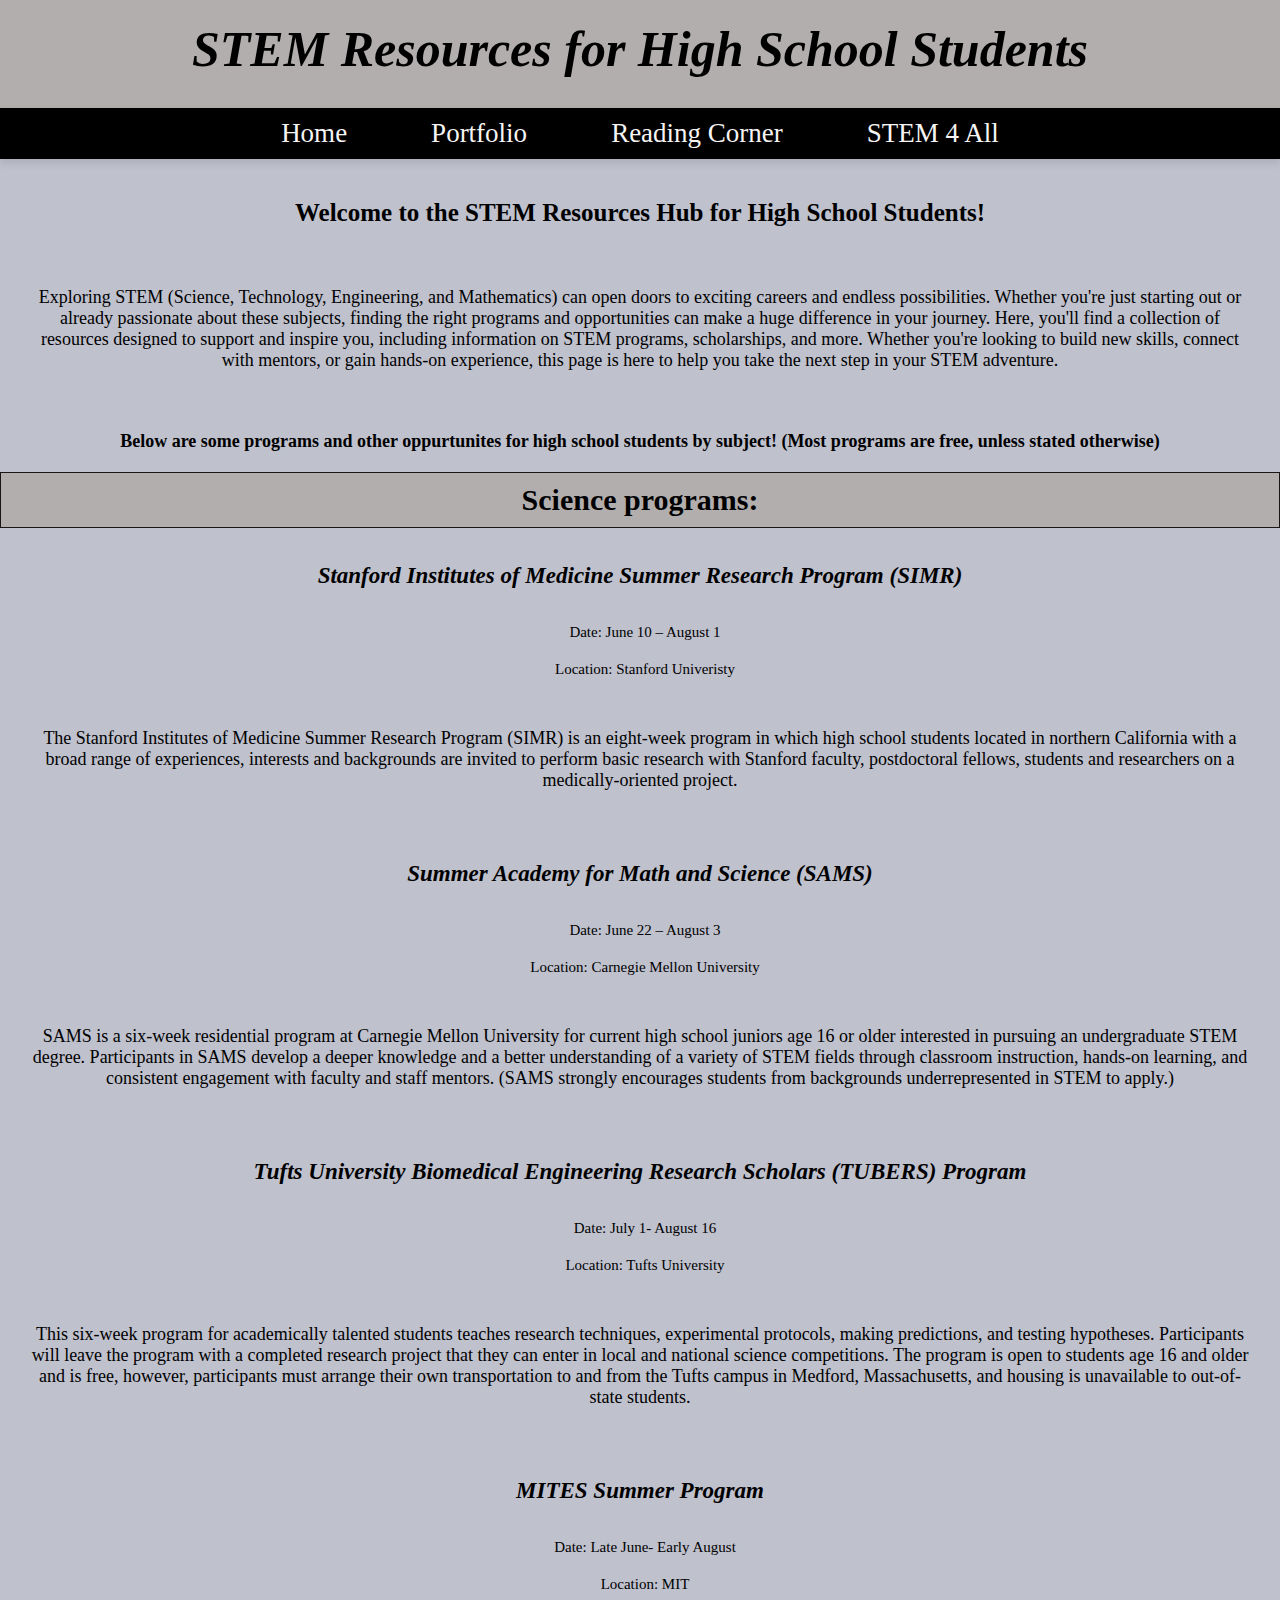
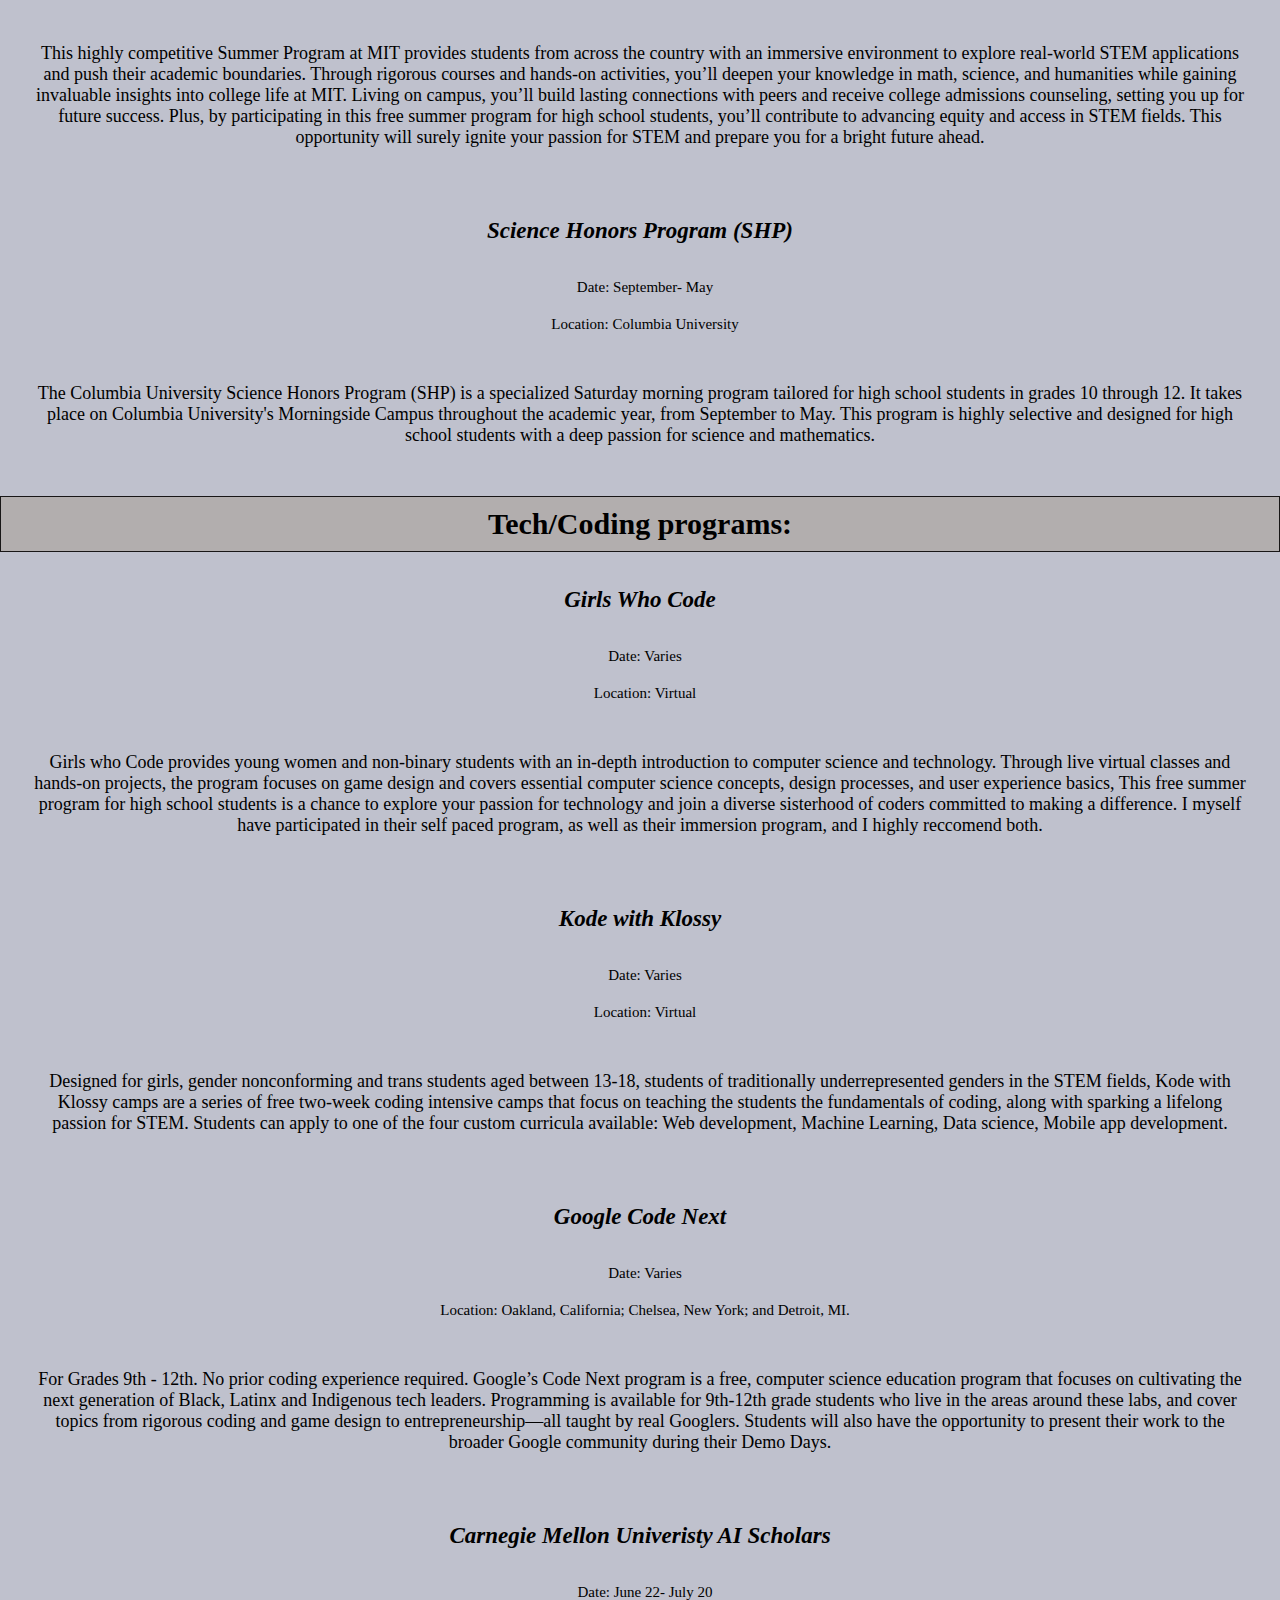
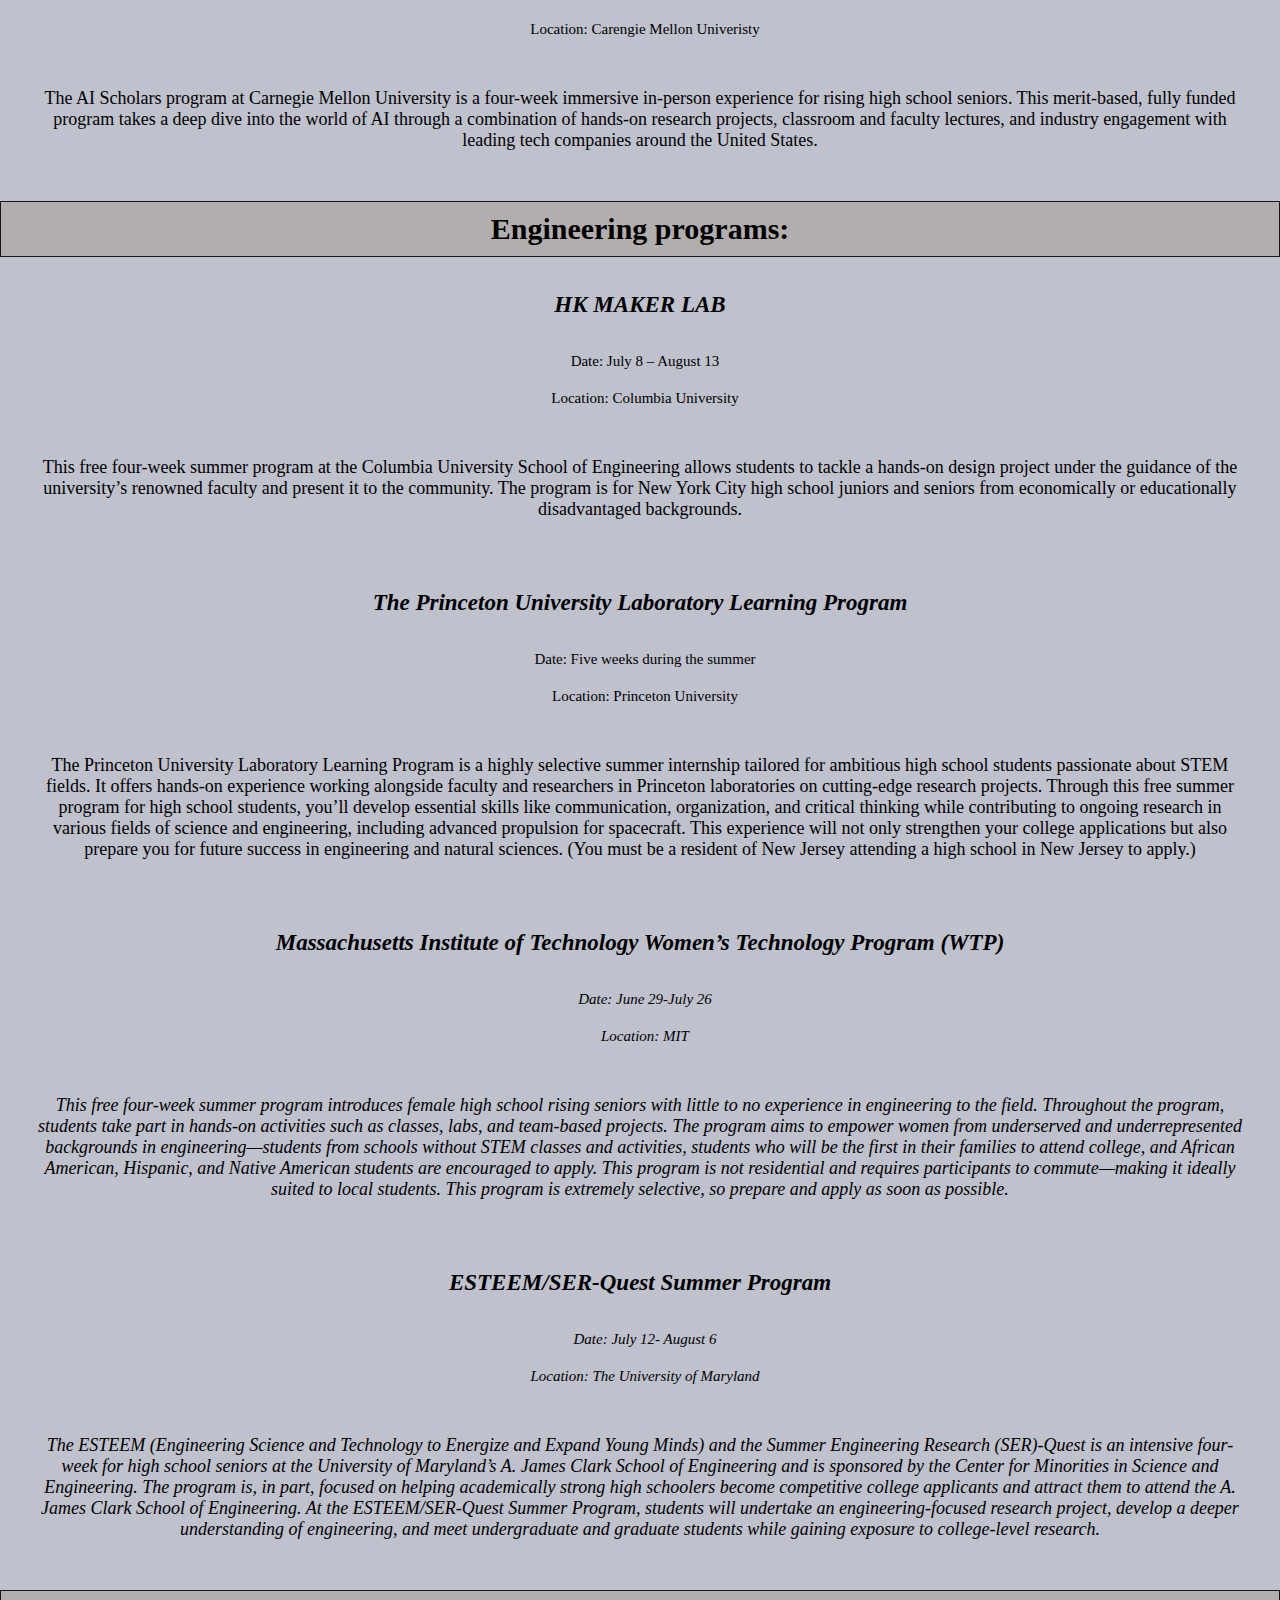
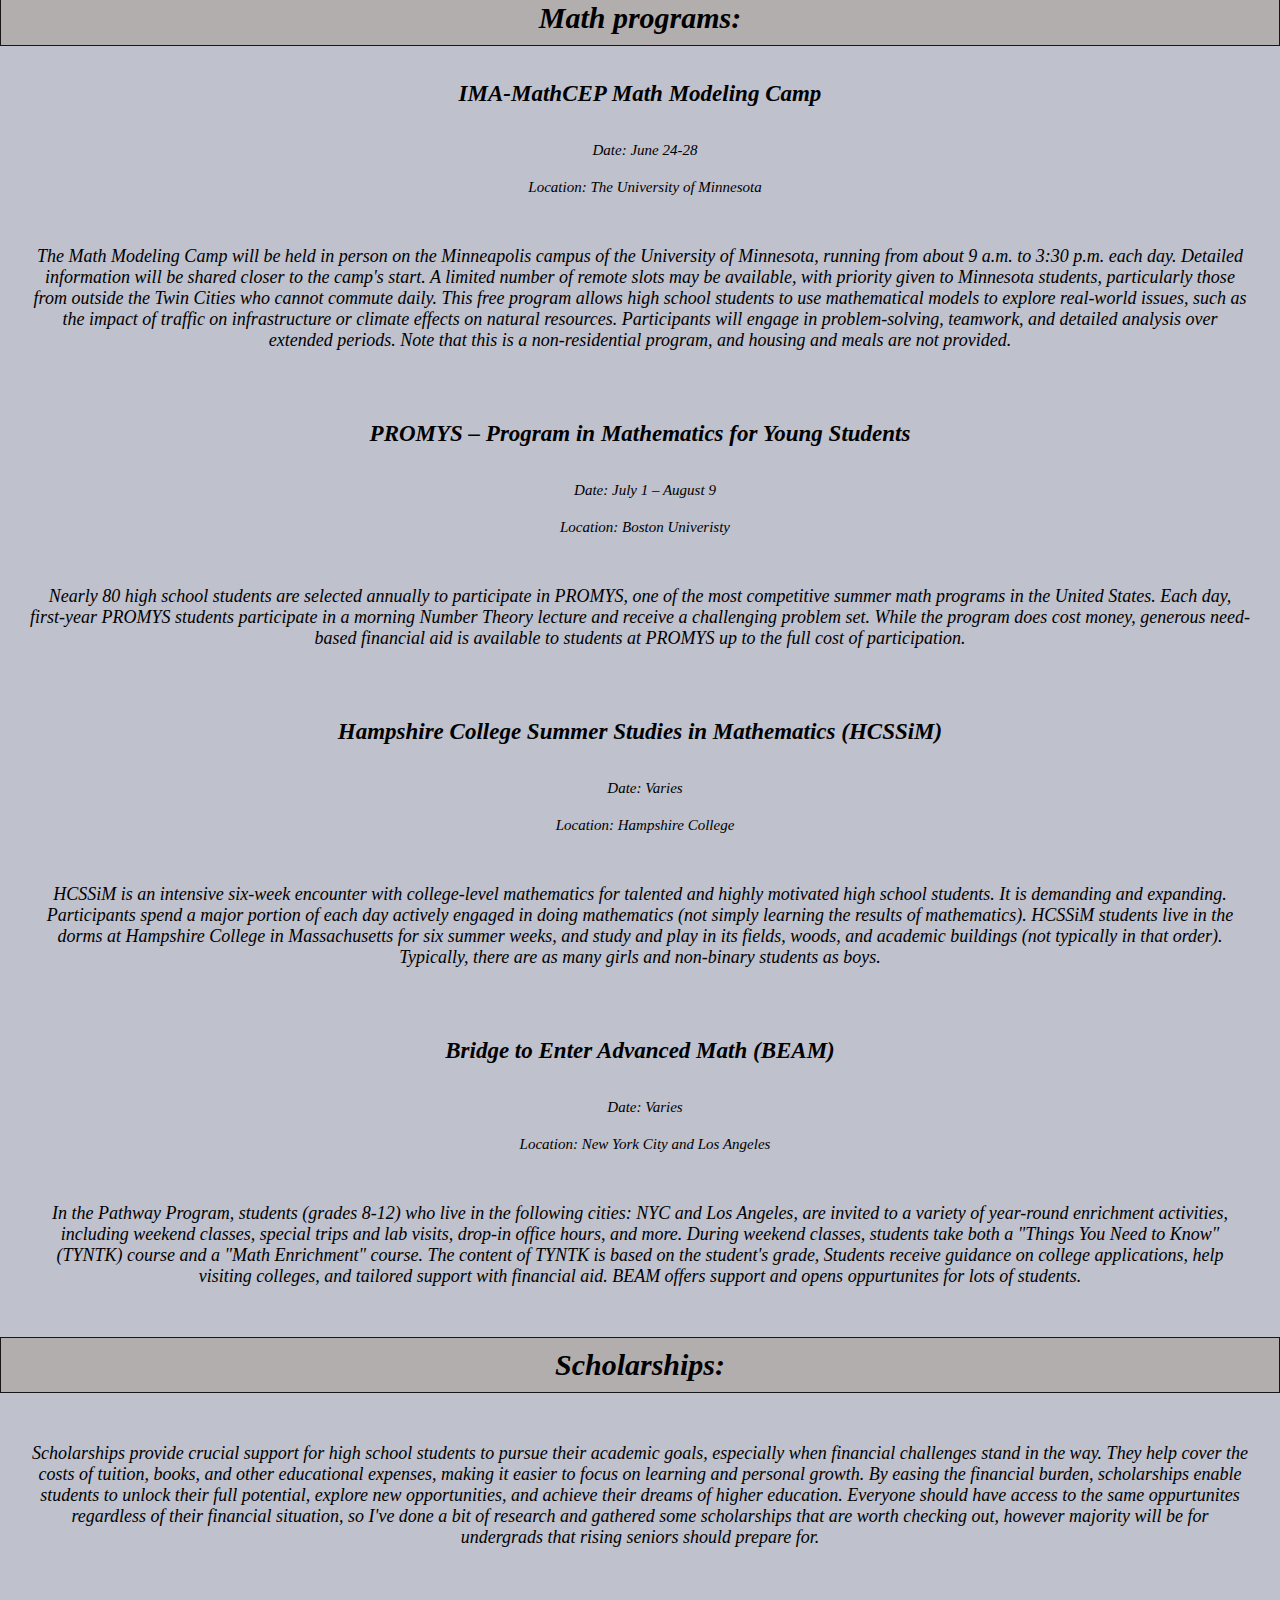
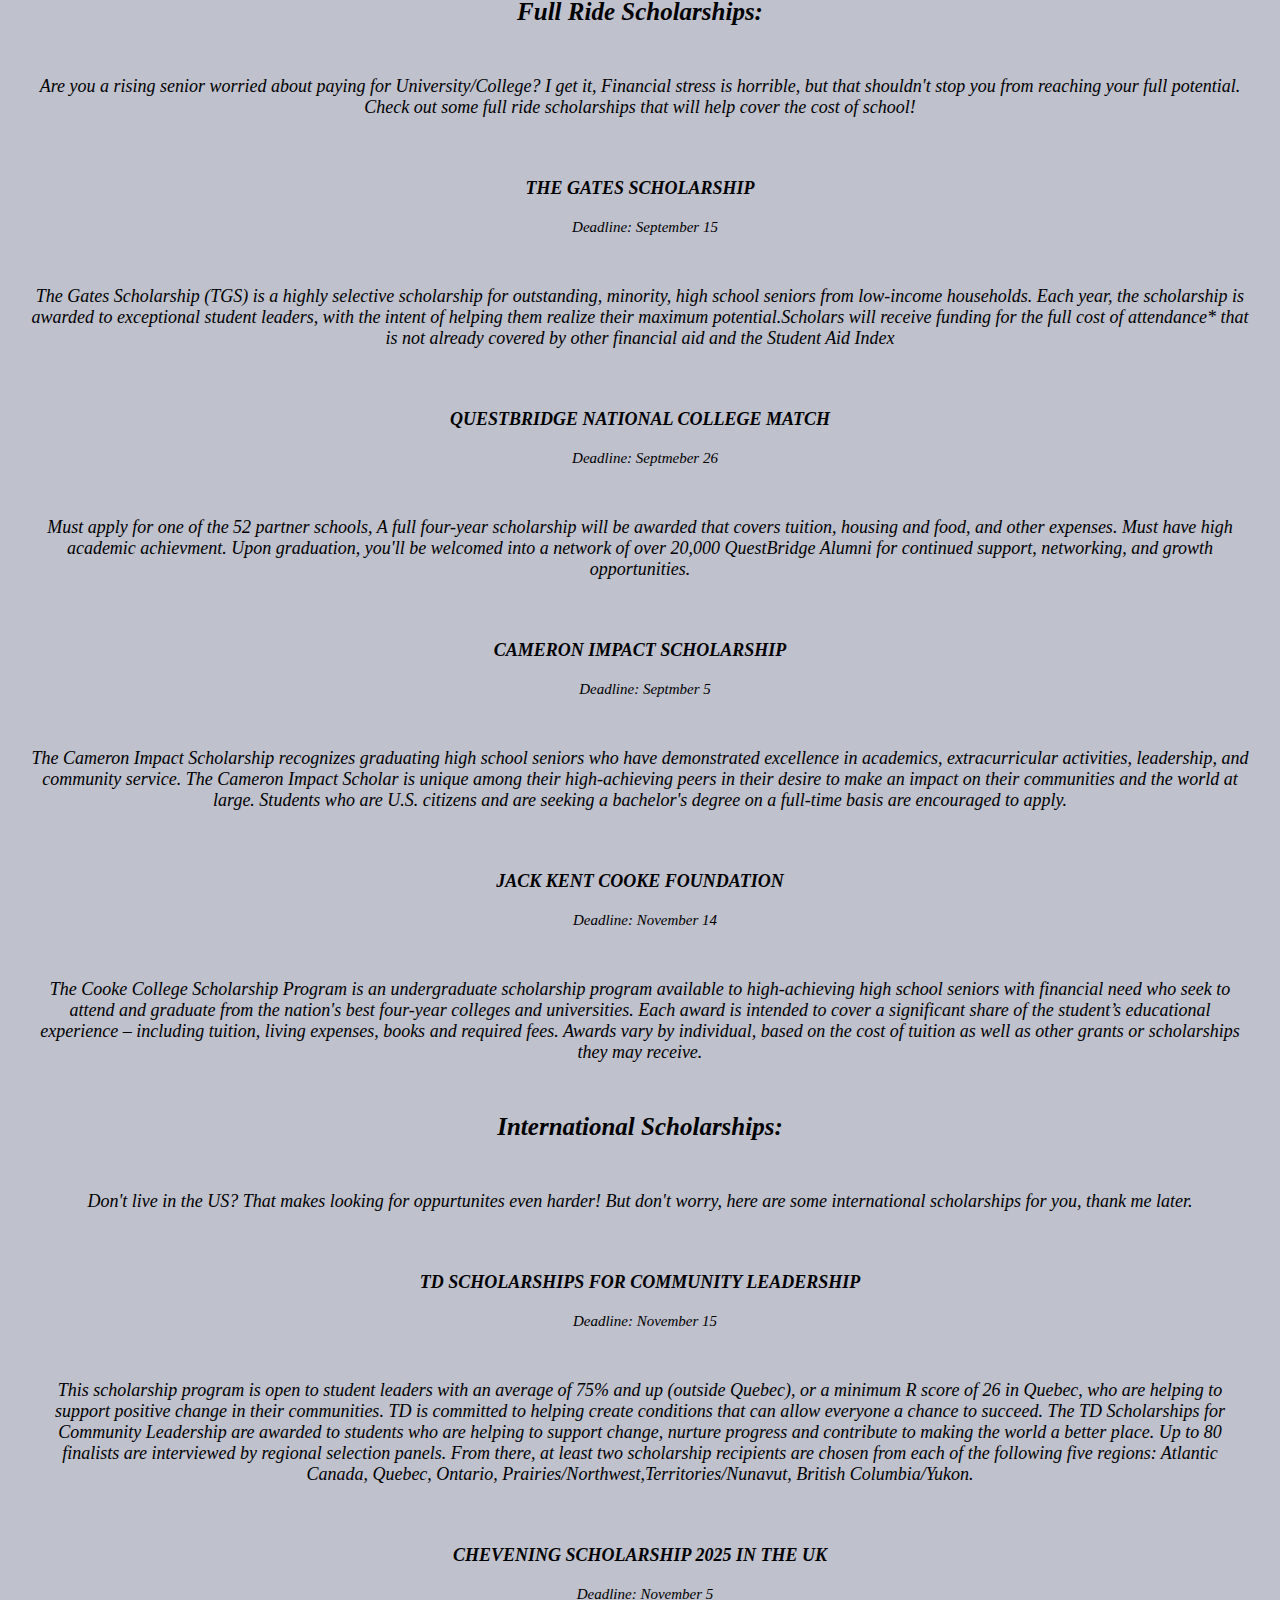
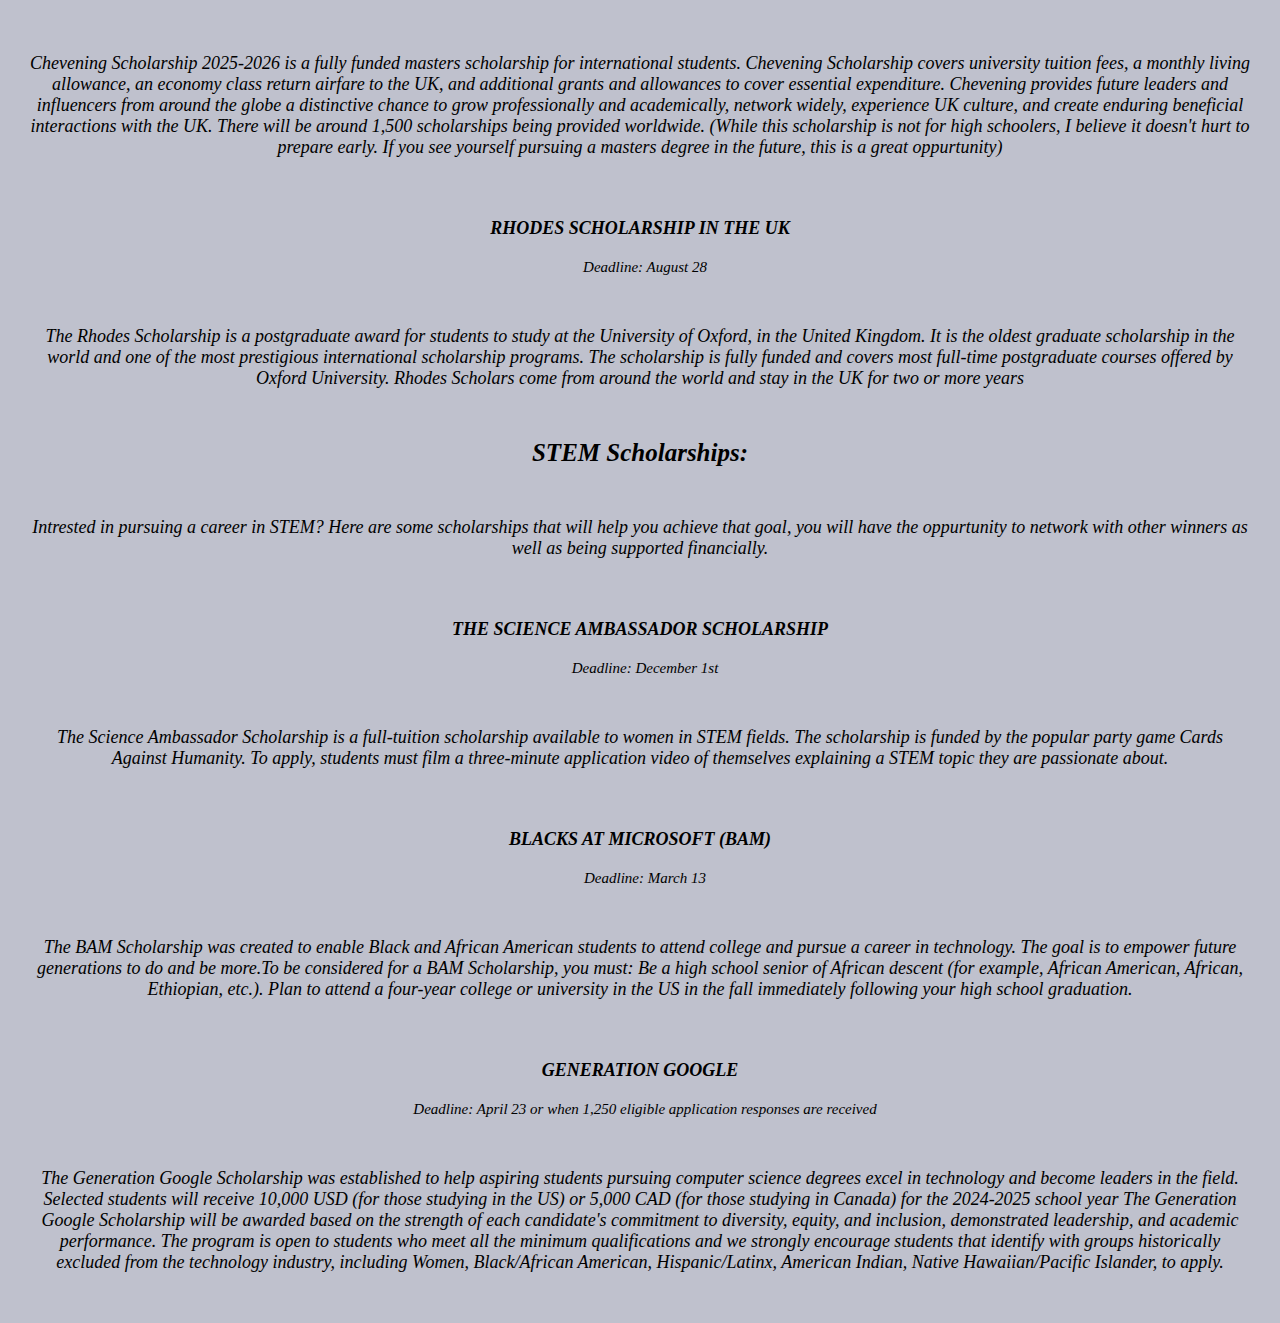
<file: stem resources.html>
<!DOCTYPE html>
<html lang="en">
<head>
    <meta charset="UTF-8">
    <title>STEM Resources</title>
    <meta name="viewport" content="width=device-width, initial-scale=1">
    <link rel="stylesheet" href="/style.css">
    <script src="/script.js" defer></script>
</head>
<body>
    <header>
        <h1><em><strong> </strong>STEM Resources for High School Students</em></h1>
        </header>
        <nav>
            <ul>
                <li><a href="index.html">Home</a></li>
                <li><a href="portfolio.html">Portfolio</a>
               <li><a href="readingcorner.html">Reading Corner</a></li></li>
                  <li><a href="stem4all.html">STEM 4 All </a></li>
            </ul>
        </nav>

<h5> Welcome to the STEM Resources Hub for High School Students!</h5>
    <p class="program">Exploring STEM (Science, Technology, Engineering, and Mathematics) can open doors to exciting careers and endless possibilities. Whether you're just starting out or already passionate about these subjects, finding the right programs and opportunities can make a huge difference in your journey. Here, you'll find a collection of resources designed to support and inspire you, including information on STEM programs, scholarships, and more. Whether you're looking to build new skills, connect with mentors, or gain hands-on experience, this page is here to help you take the next step in your STEM adventure. </p>
    <h6>Below are some programs and other oppurtunites for high school students by subject! (Most programs are free, unless stated otherwise)</h6>
   
    <h4>Science programs:</h4>
    <p class="title"><em><strong>Stanford Institutes of Medicine Summer Research Program (SIMR)</strong></em></p>

  <p class="extra">Date: June 10 – August 1 </p>  
<p class="extra">Location: Stanford Univeristy </p>
   
    <p class="program">The Stanford Institutes of Medicine Summer Research Program (SIMR) is an eight-week program in which high school students located in northern California with a broad range of experiences, interests and backgrounds are invited to perform basic research with Stanford faculty, postdoctoral fellows, students and researchers on a medically-oriented project. 
</p>
    <p class="title"><em><strong>Summer Academy for Math and Science (SAMS)</strong></em></p>

      <p class="extra"> Date: June 22 – August 3  </p>  
    <p class="extra">Location: Carnegie Mellon University </p>
<p class="program"> SAMS is a six-week residential program at Carnegie Mellon University for current high school juniors age 16 or older interested in pursuing an undergraduate STEM degree. Participants in SAMS develop a deeper knowledge and a better understanding of a variety of STEM fields through classroom instruction, hands-on learning, and consistent engagement with faculty and staff mentors. 
(SAMS strongly encourages students from backgrounds underrepresented in STEM to apply.) </p>

    <p class="title"><em><strong>Tufts University Biomedical Engineering Research Scholars (TUBERS) Program</strong></em></p>
    <p class="extra"> Date: July 1- August 16  </p>  
    <p class="extra">Location: Tufts University </p>
    <p class="program">This six-week program for academically talented students teaches research techniques, experimental protocols, making predictions, and testing hypotheses. Participants will leave the program with a completed research project that they can enter in local and national science competitions. 
The program is open to students age 16 and older and is free, however, participants must arrange their own transportation to and from the Tufts campus in Medford, Massachusetts, and housing is unavailable to out-of-state students. </p>
  
    <p class="title"><em><strong>MITES Summer Program</strong></em></p>
    <p class="extra"> Date: Late June- Early August  </p>  
    <p class="extra">Location: MIT</p>
    <p class="program">This highly competitive  Summer Program at MIT provides students from across the country with an immersive environment to explore real-world STEM applications and push their academic boundaries. Through rigorous courses and hands-on activities, you’ll deepen your knowledge in math, science, and humanities while gaining invaluable insights into college life at MIT. Living on campus, you’ll build lasting connections with peers and receive college admissions counseling, setting you up for future success. Plus, by participating in this free summer program for high school students, you’ll contribute to advancing equity and access in STEM fields. This opportunity will surely ignite your passion for STEM and prepare you for a bright future ahead.</p>
    
    <p class="title"><em><strong> Science Honors Program (SHP) </strong></em></p>

    <p class="extra"> Date: September- May  </p>  
    <p class="extra">Location: Columbia University </p>
    <p class="program"> The Columbia University Science Honors Program (SHP) is a specialized Saturday morning program tailored for high school students in grades 10 through 12. It takes place on Columbia University's Morningside Campus throughout the academic year, from September to May.
 This program is highly selective and designed for high school students with a deep passion for science and mathematics.</p>

    
    <h4>Tech/Coding programs:</h4>
    
    <p class="title"><em><strong>Girls Who Code</strong></em></p>

    <p class="extra"> Date: Varies  </p>  
    <p class="extra">Location: Virtual</p>
    <p class="program">Girls who Code provides young women and non-binary students with an in-depth introduction to computer science and technology. Through live virtual classes and hands-on projects, the program focuses on game design and covers essential computer science concepts, design processes, and user experience basics, This free summer program for high school students is a chance to explore your passion for technology and join a diverse sisterhood of coders committed to making a difference. I myself have participated in their self paced program, as well as their immersion program, and I highly reccomend both.</p>

    <p class="title"><em><strong>Kode with Klossy </strong></em></p>

    <p class="extra"> Date: Varies  </p>  
    <p class="extra">Location: Virtual</p>
    <p class="program"> Designed for girls, gender nonconforming and trans students aged between 13-18, students of traditionally underrepresented genders in the STEM fields, Kode with Klossy camps are a series of free two-week coding intensive camps that focus on teaching the students the fundamentals of coding, along with sparking a lifelong passion for STEM. Students can apply to one of the four custom curricula available: Web development, Machine Learning, Data science, Mobile app development. </p>


    <p class="title"><em><strong>Google Code Next </strong></em></p>

    <p class="extra"> Date: Varies </p>  
    <p class="extra">Location: Oakland, California; Chelsea, New York; and Detroit, MI. </p>
    
    <p class="program"> For Grades 9th - 12th. No prior coding experience required. Google’s Code Next program is a free, computer science education program that focuses on cultivating the next generation of Black, Latinx and Indigenous tech leaders. Programming is available for 9th-12th grade students who live in the areas around these labs, and cover topics from rigorous coding and game design to entrepreneurship—all taught by real Googlers. Students will also have the opportunity to present their work to the broader Google community during their Demo Days.</p>

    <p class="title"><em><strong>Carnegie Mellon Univeristy AI Scholars </strong></em></p>

    <p class="extra"> Date: June 22- July 20 </p>  
    <p class="extra">Location: Carengie Mellon Univeristy </p>
    <p class="program">The AI Scholars program at Carnegie Mellon University is a four-week immersive in-person experience for rising high school seniors. This merit-based, fully funded program takes a deep dive into the world of AI through a combination of hands-on research projects, classroom and faculty lectures, and industry engagement with leading tech companies around the United States. </p>
    
    <h4>Engineering programs:</h4>
    <p class="title"><em><strong>HK MAKER LAB</strong></em></p>
    <p class="extra"> Date: July 8 – August 13  </p>  
    <p class="extra">Location: Columbia University </p>
    <p class="program"> This free four-week summer program at the Columbia University School of Engineering allows students to tackle a hands-on design project under the guidance of the university’s renowned faculty and present it to the community. The program is for New York City high school juniors and seniors from economically or educationally disadvantaged backgrounds. </p>
  
    <p class="title"><em><strong>The Princeton University Laboratory Learning Program</strong></em></p>
    <p class="extra"> Date: Five weeks during the summer  </p>  
    <p class="extra">Location: Princeton University </p>
    
    <p class="program">The Princeton University Laboratory Learning Program is a highly selective summer internship tailored for ambitious high school students passionate about STEM fields. It offers hands-on experience working alongside faculty and researchers in Princeton laboratories on cutting-edge research projects.
 Through this free summer program for high school students, you’ll develop essential skills like communication, organization, and critical thinking while contributing to ongoing research in various fields of science and engineering, including advanced propulsion for spacecraft. This experience will not only strengthen your college applications but also prepare you for future success in engineering and natural sciences. (You must be a resident of New Jersey attending a high school in New Jersey to apply.) </p>

    <p class="title"><strong><em> Massachusetts Institute of Technology Women’s Technology Program (WTP)<em></strong></p>
     <p class="extra"> Date: June 29-July 26  </p>  
    <p class="extra">Location: MIT </p>
    <p class="program"> This free four-week summer program introduces female high school rising seniors with little to no experience in engineering to the field. Throughout the program, students take part in hands-on activities such as classes, labs, and team-based projects. 
The program aims to empower women from underserved and underrepresented backgrounds in engineering—students from schools without STEM classes and activities, students who will be the first in their families to attend college, and African American, Hispanic, and Native American students are encouraged to apply. This program is not residential and requires participants to commute—making it ideally suited to local students. This program is extremely selective, so prepare and apply as soon as possible.</p>
<p class="title"><strong><em>ESTEEM/SER-Quest Summer Program</em></strong></p>
   
    <p class="extra"> Date: July 12- August 6 </p>  
    <p class="extra">Location: The University of Maryland </p>
<p class="program"> The ESTEEM (Engineering Science and Technology to Energize and Expand Young Minds) and the Summer Engineering Research (SER)-Quest is an intensive four-week for high school seniors at the University of Maryland’s A. James Clark School of Engineering and is sponsored by the Center for Minorities in Science and Engineering. 
The program is, in part, focused on helping academically strong high schoolers become competitive college applicants and attract them to attend the A. James Clark School of Engineering. At the ESTEEM/SER-Quest Summer Program, students will undertake an engineering-focused research project, develop a deeper understanding of engineering, and meet undergraduate and graduate students while gaining exposure to college-level research.  </p>
    
    
    
    <h4>Math programs:</h4>
     <p class="title"><em><strong>IMA-MathCEP Math Modeling Camp</strong></em></p>
    <p class="extra"> Date: June 24-28</p>  
    <p class="extra">Location: The University of Minnesota </p>
<p class="program">The Math Modeling Camp will be held in person on the Minneapolis campus of the University of Minnesota, running from about 9 a.m. to 3:30 p.m. each day. Detailed information will be shared closer to the camp's start. A limited number of remote slots may be available, with priority given to Minnesota students, particularly those from outside the Twin Cities who cannot commute daily. This free program allows high school students to use mathematical models to explore real-world issues, such as the impact of traffic on infrastructure or climate effects on natural resources. Participants will engage in problem-solving, teamwork, and detailed analysis over extended periods. Note that this is a non-residential program, and housing and meals are not provided.</p>
 
    
    <p class="title"><em><strong>PROMYS – Program in Mathematics for Young Students </strong></em></p>
    <p class="extra"> Date: July 1 – August 9</p>  
    <p class="extra">Location: Boston Univeristy  </p>
    <p class="program"> Nearly 80 high school students are selected annually to participate in PROMYS, one of the most competitive summer math programs in the United States. 
Each day, first-year PROMYS students participate in a morning Number Theory lecture and receive a challenging problem set. While the program does cost money, generous need-based financial aid is available to students at PROMYS up to the full cost of participation.</p> 
    
    
    <p class="title"><em><strong>Hampshire College Summer Studies in Mathematics (HCSSiM)</strong></em></p>
    <p class="extra"> Date: Varies </p>  
    <p class="extra">Location: Hampshire College </p>
    <p class="program">HCSSiM is an intensive six-week encounter with college-level mathematics for talented and highly motivated high school students. It is demanding and expanding. Participants spend a major portion of each day actively engaged in doing mathematics (not simply learning the results of mathematics). HCSSiM students live in the dorms at Hampshire College in Massachusetts for six summer weeks, and study and play in its fields, woods, and academic buildings (not typically in that order). Typically, there are as many girls and non-binary students as boys.</p>


    <p class="title"><em><strong>Bridge to Enter Advanced Math (BEAM)</strong></em></p>
    <p class="extra"> Date: Varies </p>  
    <p class="extra">Location: New York City and Los Angeles</p>
     <p class="program">In the Pathway Program, students (grades 8-12) who live in the following cities: NYC and Los Angeles, are invited to a variety of year-round enrichment activities, including weekend classes, special trips and lab visits, drop-in office hours, and more.
During weekend classes, students take both a "Things You Need to Know" (TYNTK) course and a "Math Enrichment" course. The content of TYNTK is based on the student's grade, Students receive guidance on college applications, help visiting colleges, and tailored support with financial aid. BEAM offers support and opens oppurtunites for lots of students.</p>


<h4>Scholarships:</h4>
<p class="program"> Scholarships provide crucial support for high school students to pursue their academic goals, especially when financial challenges stand in the way. They help cover the costs of tuition, books, and other educational expenses, making it easier to focus on learning and personal growth. By easing the financial burden, scholarships enable students to unlock their full potential, explore new opportunities, and achieve their dreams of higher education. Everyone should have access to the same oppurtunites regardless of their financial situation, so I've done a bit of research and gathered some scholarships that are worth checking out, however majority will be for undergrads that rising seniors should prepare for.  </p>

<h3>Full Ride Scholarships:</h3>
<p class="program"> Are you a rising senior worried about paying for University/College? I get it, Financial stress is horrible, but that shouldn't stop you from reaching your full potential. Check out some full ride scholarships that will help cover the cost of school!</p>
<h6>THE GATES SCHOLARSHIP</h6>
<p class="extra">Deadline: September 15</p>
<p class="program">The Gates Scholarship (TGS) is a highly selective scholarship for outstanding, minority, high school seniors from low-income households. Each year, the scholarship is awarded to exceptional student leaders, with the intent of helping them realize their maximum potential.Scholars will receive funding for the full cost of attendance* that is not already covered by other financial aid and the Student Aid Index</p>

    <h6>QUESTBRIDGE NATIONAL COLLEGE MATCH</h6>
<p class="extra"> Deadline: Septmeber 26</p>
<p class="program">Must apply for one of the 52 partner schools, A full four-year scholarship will be awarded that covers tuition, housing and food, and other expenses. Must have high academic achievment. Upon graduation, you'll be welcomed into a network of over 20,000 QuestBridge Alumni for continued support, networking, and growth opportunities.  </p>

    <h6>CAMERON IMPACT SCHOLARSHIP</h6>
<p class="extra">Deadline: Septmber 5</p>
<p class="program">The Cameron Impact Scholarship recognizes graduating high school seniors who have demonstrated excellence in academics, extracurricular activities, leadership, and community service. The Cameron Impact Scholar is unique among their high-achieving peers in their desire to make an impact on their communities and the world at large. Students who are U.S. citizens and are seeking a bachelor's degree on a full-time basis are encouraged to apply.</p>

    <h6>JACK KENT COOKE FOUNDATION</h6>
<p class="extra"> Deadline: November 14</p>
<p class="program"> The Cooke College Scholarship Program is an undergraduate scholarship program available to high-achieving high school seniors with financial need who seek to attend and graduate from the nation's best four-year colleges and universities. Each award is intended to cover a significant share of the student’s educational experience – including tuition, living expenses, books and required fees. Awards vary by individual, based on the cost of tuition as well as other grants or scholarships they may receive. </p>
      


    <h3>International Scholarships:</h3>
<p class="program"> Don't live in the US? That makes looking for oppurtunites even harder! But don't worry, here are some international scholarships for you, thank me later.</p>
<h6>TD SCHOLARSHIPS FOR COMMUNITY LEADERSHIP</h6>
<p class="extra"> Deadline: November 15</p>
<p class="program"> This scholarship program is open to student leaders with an average of 75% and up (outside Quebec), or a minimum R score of 26 in Quebec, who are helping to support positive change in their communities.
TD is committed to helping create conditions that can allow everyone a chance to succeed. The TD Scholarships for Community Leadership are awarded to students who are helping to support change, nurture progress and contribute to making the world a better place. Up to 80 finalists are interviewed by regional selection panels. From there, at least two scholarship recipients are chosen from each of the following five regions:
Atlantic Canada, Quebec, Ontario, Prairies/Northwest,Territories/Nunavut, British Columbia/Yukon.</p>

    <h6>CHEVENING SCHOLARSHIP 2025 IN THE UK</h6>
<p class="extra"> Deadline: November 5</p>
<p class="program">Chevening Scholarship 2025-2026 is a fully funded masters scholarship for international students. Chevening Scholarship covers university tuition fees, a monthly living allowance, an economy class return airfare to the UK, and additional grants and allowances to cover essential expenditure.
Chevening provides future leaders and influencers from around the globe a distinctive chance to grow professionally and academically, network widely, experience UK culture, and create enduring beneficial interactions with the UK. There will be around 1,500 scholarships being provided worldwide. (While this scholarship is not for high schoolers, I believe it doesn't hurt to prepare early. If you see yourself pursuing a masters degree in the future, this is a great oppurtunity) </p>


    
<h6>RHODES SCHOLARSHIP IN THE UK</h6>
<p class="extra"> Deadline: August 28</p>
<p class="program">The Rhodes Scholarship is a postgraduate award for students to study at the University of Oxford, in the United Kingdom. It is the oldest graduate scholarship in the world and one of the most prestigious international scholarship programs. The scholarship is fully funded and covers most full-time postgraduate courses offered by Oxford University. Rhodes Scholars come from around the world and stay in the UK for two or more years</p>


    <h3>STEM Scholarships:</h3>
<p class="program"> Intrested in pursuing a career in STEM? Here are some scholarships that will help you achieve that goal, you will have the oppurtunity to network with other winners as well as being supported financially.</p>
<h6>THE SCIENCE AMBASSADOR SCHOLARSHIP</h6>
<p class="extra"> Deadline: December 1st</p>
<p class="program">The Science Ambassador Scholarship is a full-tuition scholarship available to women in STEM fields. The scholarship is funded by the popular party game Cards Against Humanity. To apply, students must film a three-minute application video of themselves explaining a STEM topic they are passionate about.</p>

<h6> BLACKS AT MICROSOFT (BAM)</h6>
<p class="extra">Deadline: March 13</p>
<p class="program">The BAM Scholarship was created to enable Black and African American students to attend college and pursue a career in technology.  The goal is to empower future generations to do and be more.To be considered for a BAM Scholarship, you must: Be a high school senior of African descent (for example, African American, African, Ethiopian, etc.).
Plan to attend a four-year college or university in the US in the fall immediately following your high school graduation. </p>

<h6> GENERATION GOOGLE</h6>
    <p class="extra"> Deadline: April 23 or when 1,250 eligible application responses are received</p>

    <p class="program">The Generation Google Scholarship was established to help aspiring students pursuing computer science degrees excel in technology and become leaders in the field. Selected students will receive 10,000 USD (for those studying in the US) or 5,000 CAD (for those studying in Canada) for the 2024-2025 school year
The Generation Google Scholarship will be awarded based on the strength of each candidate's commitment to diversity, equity, and inclusion, demonstrated leadership, and academic performance. The program is open to students who meet all the minimum qualifications and we strongly encourage students that identify with groups historically excluded from the technology industry, including Women, Black/African American, Hispanic/Latinx, American Indian, Native Hawaiian/Pacific Islander, to apply.</p>
    














</body>
        </html>
</file>
<file: style.css>
/* Reset margins and padding for all elements */
* {
  margin: 0;
  padding: 0;
}

body {
  font-family: 'Great Vibes', Pacifico, cursive;
  text-align: center;
  color: #000000;
  background-color: #bfc1cd;
  font-size: 18px; /* Increase base font size */
}

/* Header styling */
header {
  background-color: #b2aeae;
  padding: 10px 0; /* Adjust this if needed */
  margin-bottom: 0; /* Remove any bottom margin */
  width: 100%;
  box-sizing: border-box;
}

/* Profile picture styling */
.profile-pic {
  width: 300px;  /* Adjust size */
  height: 300px;  /* Adjust size */
  max-width: 650px;  /* Max width */
  max-height: 750px;  /* Max height */
  border-radius: 50%;
  display: block;
  margin: 0 auto 10px auto; /* Adjust bottom margin */
  border: 3px solid #080808; /* Adjust border size */
}

/* Heading styling */
h1 {
  color: #000000;
  font-family: 'Great Vibes', Pacifico, cursive;
  font-size: 50px; /* Slightly reduce font size */
  margin-bottom: 10px; /* Adjust margin */
  background-color: #b2aeae;
  padding: 10px 0; /* Reduce padding */
  width: 100%;
  box-sizing: border-box;

}

/* Navigation styling */
nav {
  background-color: black;
  padding: 10px 0; /* Reduce padding */
  box-shadow: 0 4px 8px rgb(0, 0, 0, 0.1);
  margin-bottom: 30px;
}

nav ul {
  list-style-type: none;
  padding: 0;
  margin: 0;
  display: flex;
  justify-content: center;
}

nav ul li {
  margin: 0 15px; /* Adjust margin between items */
}

nav ul li a {
  text-decoration: none;
  color: #f6f4f4;
  font-size: 1.5em; 
  padding: 1em;
}

nav ul li a:hover {
  background-color: #bfc1cd;
}

#introduction {
  padding: 40px; 
  color: white;
  font-size: 1.2em; 
}

/* Style other text elements */
h2 {
  color: #222020;
  text-align: center;
  margin: 20px;
  padding-top: 1em;
  padding-bottom: 2em;
  font-size: 2em; 
   border: 1px solid #181616;/* Maintain font size */
}

p {
  color: #000000;
  margin-bottom: 20px; /* Maintain margin below paragraphs */
}

h3 {
  color: #000000;
  font-family: 'Great Vibes', Pacifico, cursive;
  font-size: 25px; /* Slightly reduce font size */
  margin-bottom: 10px; /* Adjust margin */

  width: 100%;
 
}

.email-label {
    color: black; /* Set the color of the email label to black */
    font-weight: bold; /* Make it bold if desired */
  border: none;
  background-color: #bfc1cd;
}


.vertical-nav {
  list-style-type: none; /* Remove default bullets */
  padding: 0; /* Remove padding */
  margin: 20px 0; /* Add margin for spacing */
   background-color: transparent !important;
}

.vertical-nav li {
  margin: 5px 0; /* Space between items */
}

.vertical-nav a {
  text-decoration: none; /* Remove underline */
  color: #000; /* Link color */
  padding: 10px; /* Padding for links */
  display: inline; /* Make links block-level */
  justify-content: center;
  background-color: #bfc1cd; /* Background color */
  font-size: 0.9em; /* Adjust font size */
}

.vertical-nav a:hover {
  background-color: #dadbe2; /* Hover color */
}




/* Image styling for book recommendations */
.reading {
  border-radius: 0%;
  width: 300px;
  height: 400px;
  margin: 0 auto 10px auto; /* Adjust bottom margin */
}

.recs {
    font-size: 20px; 
    color: #000000; 
    line-height: 1.6; 
    text-align: left; 
    margin: 20px 0; 
    padding: 10px; 
    width: auto; 
    max-width: none; 
}

h4 {
  color: #000000;
  font-family: 'Great Vibes', Pacifico, cursive;
  font-size: 30px; /* Slightly reduce font size */
  margin-bottom: 10px; /* Adjust margin */
  background-color: #b2aeae;
  padding: 10px 0; /* Reduce padding */
  width: 100%;
  box-sizing: border-box;
  border: 1px solid #181616;
  
}
h5 {
  color: #000000;
  font-family: 'Great Vibes', Pacifico, cursive;
  font-size: 25px; /* Slightly reduce font size */
  margin-bottom: 5px; /* Adjust margin */
  padding: 10px 0; /* Reduce padding */
}

h6 {
  color: #000000;
  font-family: 'Great Vibes', Pacifico, cursive;
  font-size: 18px; /* Slightly reduce font size */
  margin-bottom: 10px; /* Adjust margin */
  padding: 10px 0; /* Reduce padding */
}
.info {
  color: black
  margin-bottom: 30px;
  margin-top: 40px;
  padding: 20px;
 }

.learning {
  border-radius: 0%;
  border: 3px solid #080808; 
  margin-top: 30px;
}

.extra {
  font-size: 15px;
  margin-left: 10px;
}

.program {
  padding: 30px;
  margin-bottom: 20px;
  margin-top: 20px;
 
}

.title {
  padding: 20px;
  font-size: 23px;
  margin-bottom: 15px;
  margin-top: 15px;
}
/* Button Styling */
button#myButton {
    background-color: #9f9b9b; /* Warm brown color for the button background */
    color: #fff; /* White text color */
    border: 2px solid #bfc1cd; /* Slightly lighter border color */
    border-radius: 8px; /* Rounded corners */
    padding: 10px 20px; 
    font-size: 16px; 
    font-family: 'Georgia', serif; 
    cursor: pointer; /* Pointer cursor on hover */
    transition: background-color 0.3s, border-color 0.3s; /* Smooth transition for hover effects */
    margin: 10px; /* Space around the button */
}

/* Button Hover Effects */
button#myButton:hover {
    background-color: #7a747b; /* Lighter background color on hover */
    border-color: #bfc1cd; /* Darker border color on hover */
}

.link {
  font-size: 25px;
}
</file>
